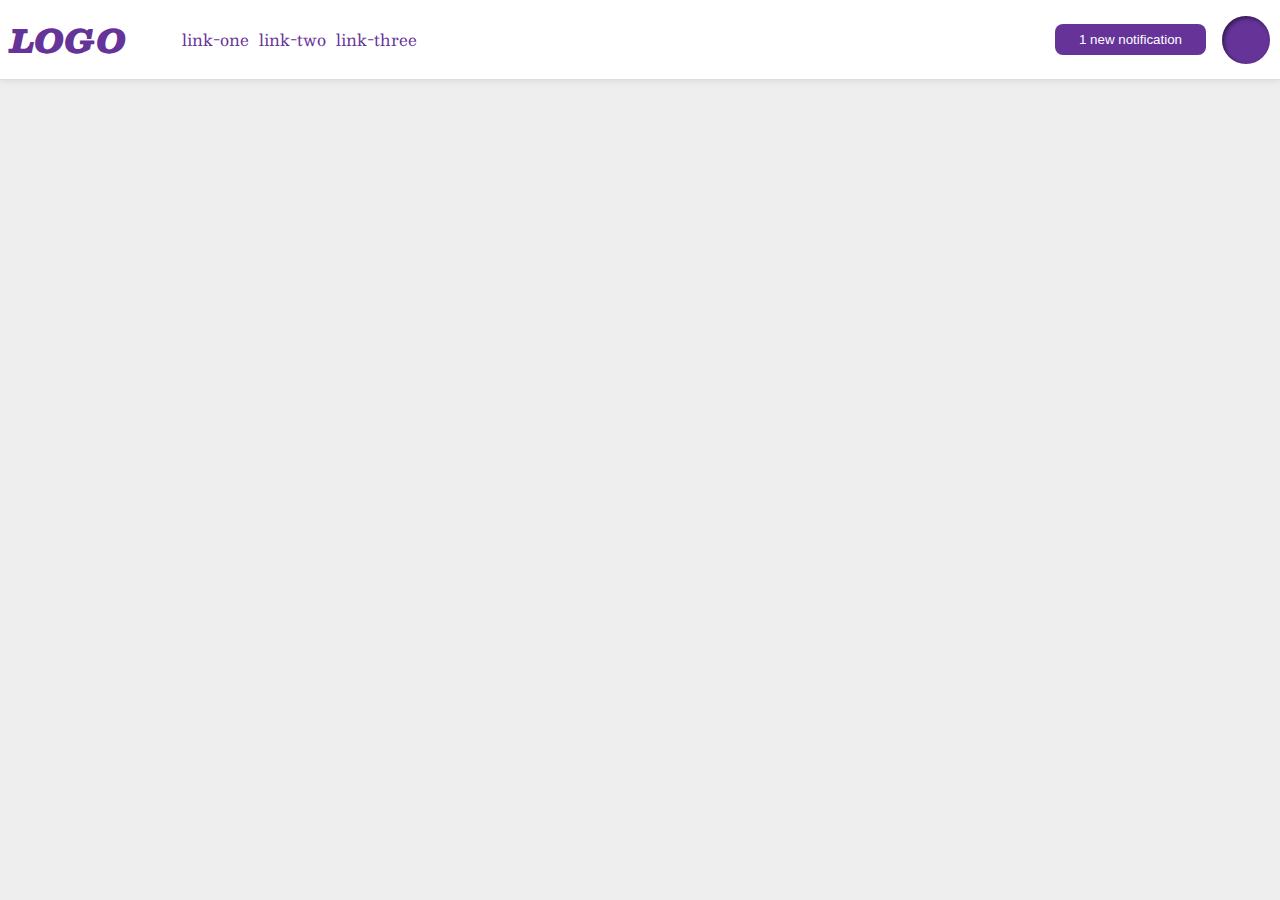
<file: flex/03-flex-header-2/index.html>
<!DOCTYPE html>
<html lang="en">
  <head>
    <meta charset="UTF-8">
    <meta http-equiv="X-UA-Compatible" content="IE=edge">
    <meta name="viewport" content="width=device-width, initial-scale=1.0">
    <title>Flex Header 2</title>
    <link rel="stylesheet" href="style.css">
  </head>
  <body>
    <div class="header">
      <div class="logo-and-links">
        <div class="logo">
          LOGO
        </div>
        <ul class="links">
          <li><a href="google.com">link-one</a></li>
          <li><a href="google.com">link-two</a></li>
          <li><a href="google.com">link-three</a></li>
        </ul>
      </div>
      <div class ="user-links">
        <button class="notifications">
          1 new notification
        </button>
        <div class="profile-image"></div>
      </div>
    </div>
  </body>
</html>
</file>
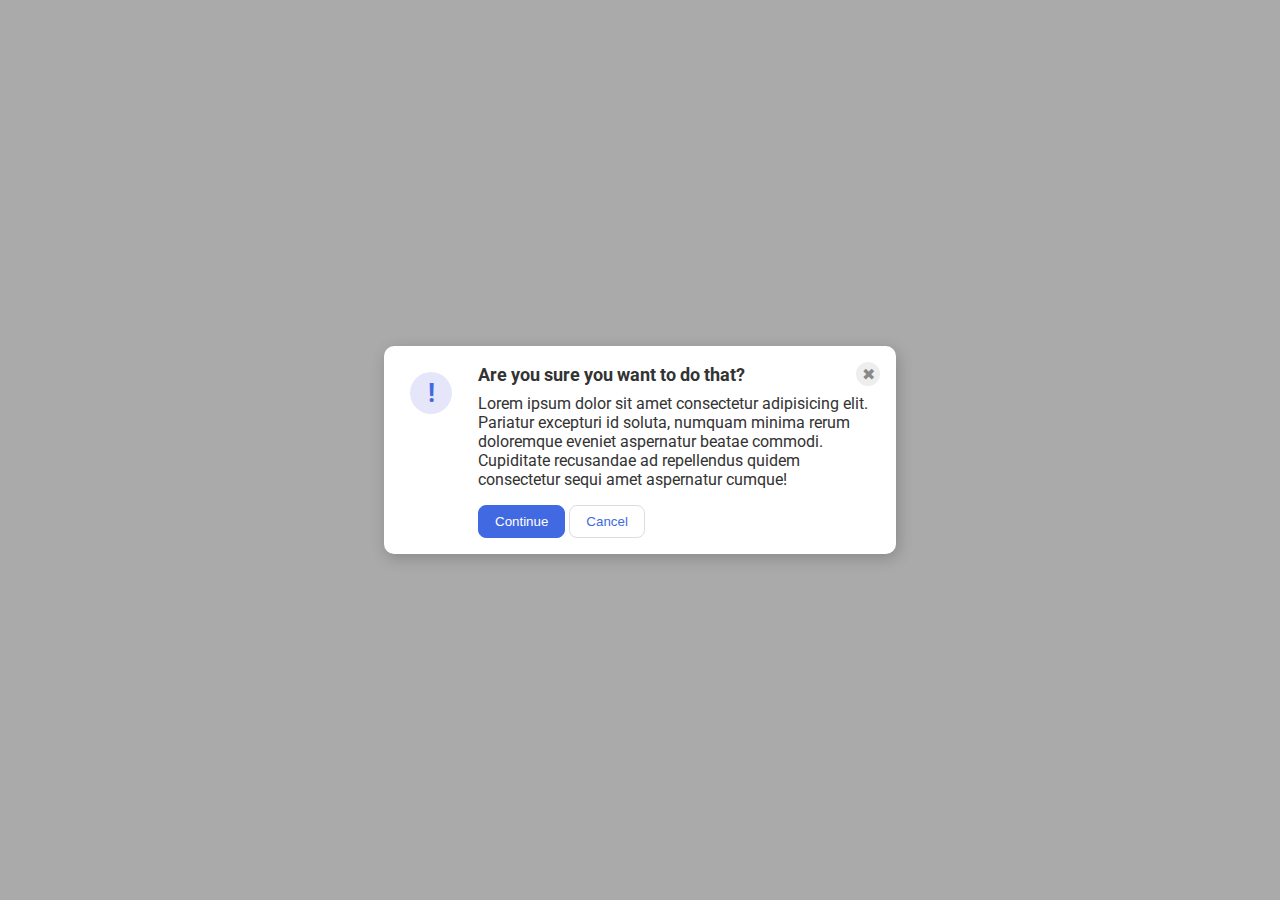
<file: flex/05-flex-modal/index.html>
<!DOCTYPE html>
<html lang="en">
  <head>
    <meta charset="UTF-8">
    <meta http-equiv="X-UA-Compatible" content="IE=edge">
    <meta name="viewport" content="width=device-width, initial-scale=1.0">
    <link rel="stylesheet" href="style.css">
    <title>Modal</title>
  </head>
  <body>
    <div class="modal">
      <div class="icon">!</div>
      <div class ="question-wrapper">
        <div class="header">Are you sure you want to do that? <div class="close-button">✖</div></div>
        <div class="text">Lorem ipsum dolor sit amet consectetur adipisicing elit. Pariatur excepturi id soluta, numquam minima rerum doloremque eveniet aspernatur beatae commodi. Cupiditate recusandae ad repellendus quidem consectetur sequi amet aspernatur cumque!</div>
        <button class="continue">Continue</button>
        <button class="cancel">Cancel</button>
      </div>
    </div>
  </body>
</html>
</file>
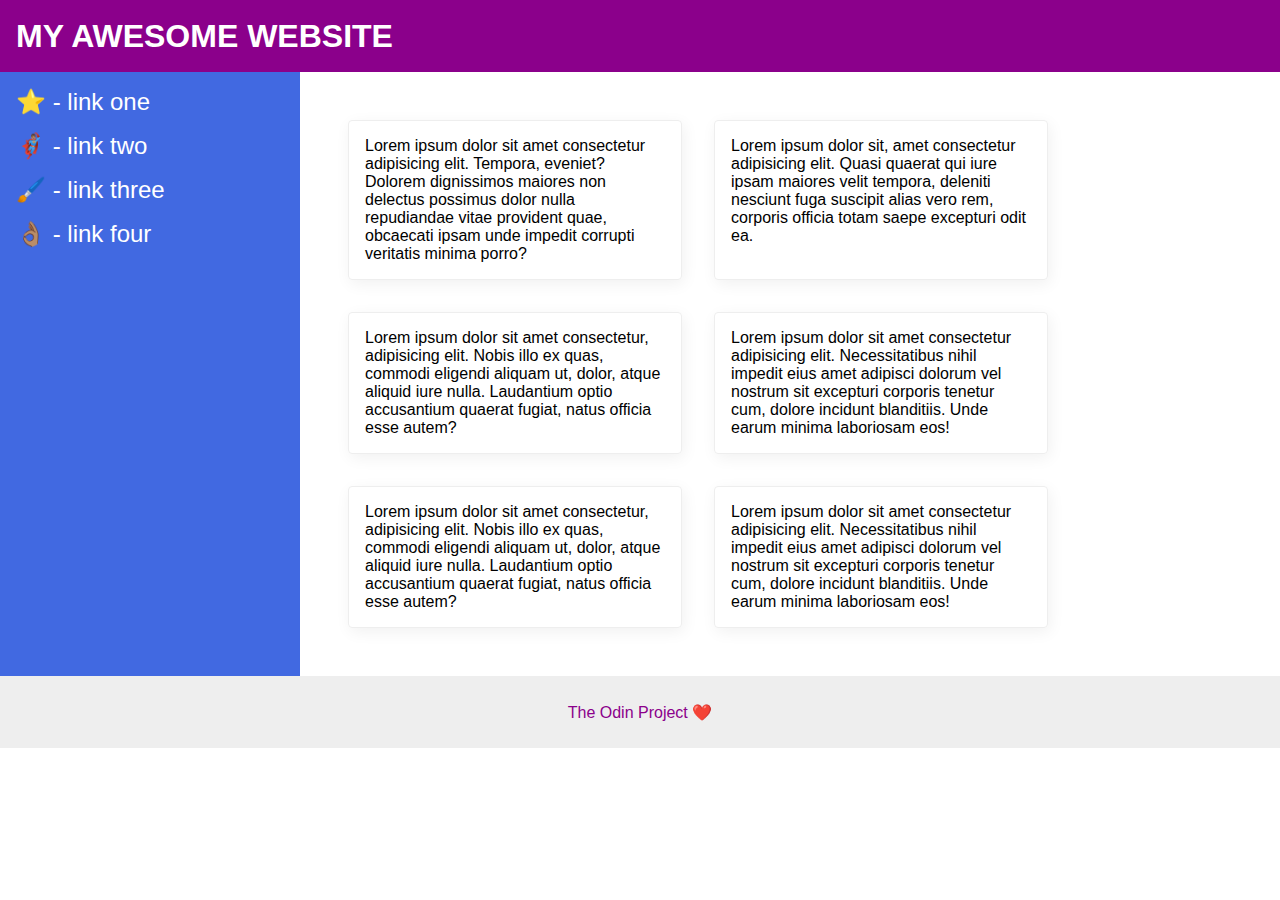
<file: flex/07-flex-layout-2/index.html>
<!DOCTYPE html>
<html lang="en">
  <head>
    <meta charset="UTF-8">
    <meta http-equiv="X-UA-Compatible" content="IE=edge">
    <meta name="viewport" content="width=device-width, initial-scale=1.0">
    <title>The Holy Grail</title>
    <link rel="stylesheet" href="style.css">
  </head>
  <body>
    <div class="header">
      MY AWESOME WEBSITE
    </div>

    <div class ="body-wrapper">
      <div class="sidebar">
        <ul>
          <li><a href="#">⭐ - link one</a></li>
          <li><a href="#">🦸🏽‍♂️ - link two</a></li>
          <li><a href="#">🖌️ - link three</a></li>
          <li><a href="#">👌🏽 - link four</a></li>
        </ul>
      </div>
      <div class="card-wrapper">
        <div class="card">Lorem ipsum dolor sit amet consectetur adipisicing elit. Tempora, eveniet? Dolorem dignissimos maiores non delectus possimus dolor nulla repudiandae vitae provident quae, obcaecati ipsam unde impedit corrupti veritatis minima porro?</div>
        <div class="card">Lorem ipsum dolor sit, amet consectetur adipisicing elit. Quasi quaerat qui iure ipsam maiores velit tempora, deleniti nesciunt fuga suscipit alias vero rem, corporis officia totam saepe excepturi odit ea.</div>
        <div class="card">Lorem ipsum dolor sit amet consectetur, adipisicing elit. Nobis illo ex quas, commodi eligendi aliquam ut, dolor, atque aliquid iure nulla. Laudantium optio accusantium quaerat fugiat, natus officia esse autem?</div>
        <div class="card">Lorem ipsum dolor sit amet consectetur adipisicing elit. Necessitatibus nihil impedit eius amet adipisci dolorum vel nostrum sit excepturi corporis tenetur cum, dolore incidunt blanditiis. Unde earum minima laboriosam eos!</div>
        <div class="card">Lorem ipsum dolor sit amet consectetur, adipisicing elit. Nobis illo ex quas, commodi eligendi aliquam ut, dolor, atque aliquid iure nulla. Laudantium optio accusantium quaerat fugiat, natus officia esse autem?</div>
        <div class="card">Lorem ipsum dolor sit amet consectetur adipisicing elit. Necessitatibus nihil impedit eius amet adipisci dolorum vel nostrum sit excepturi corporis tenetur cum, dolore incidunt blanditiis. Unde earum minima laboriosam eos!</div>  
      </div>
    </div>

    <div class="footer">
      The Odin Project ❤️
    </div>
  </body>
</html>
</file>
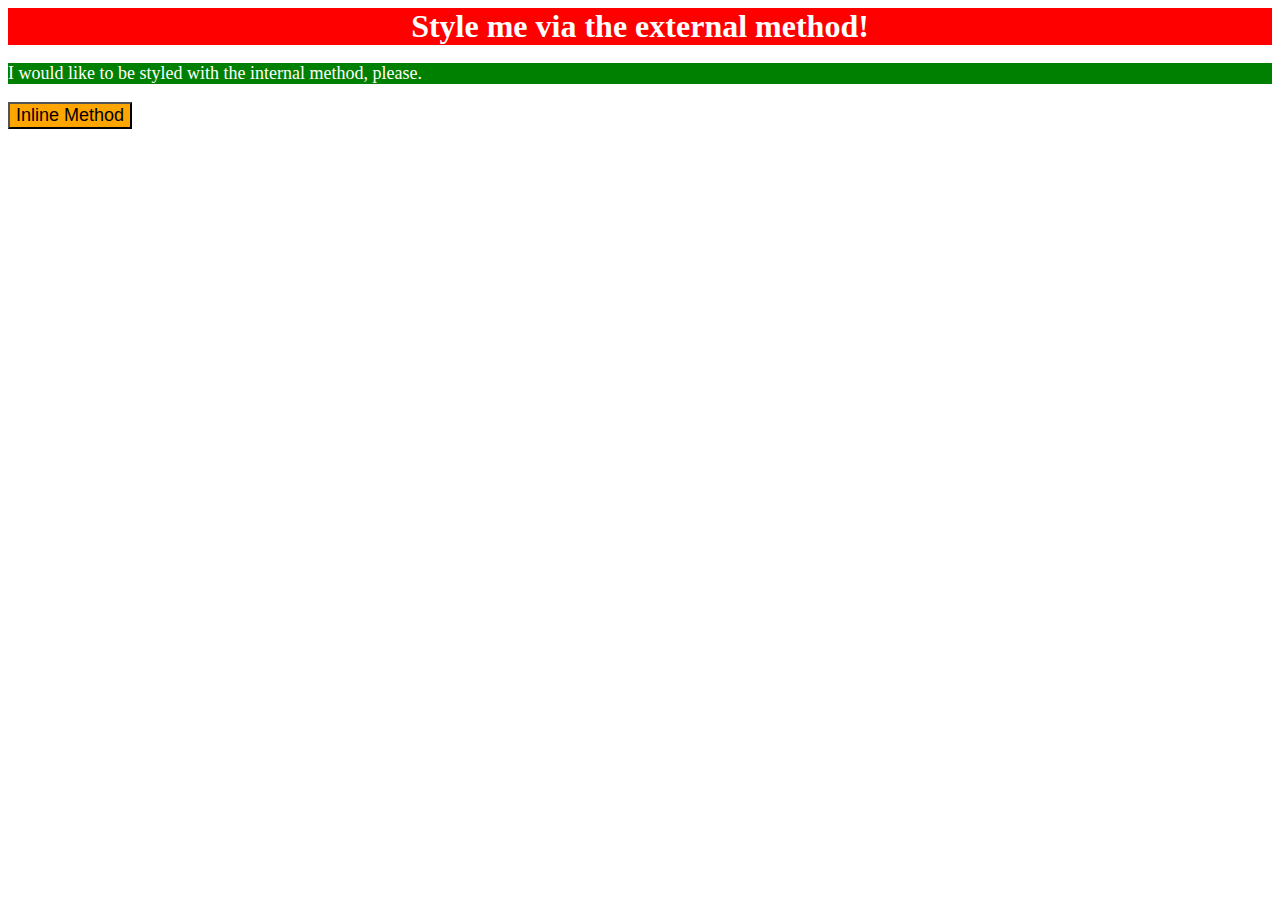
<file: foundations/01-css-methods/index.html>
<!DOCTYPE html>
<html lang="en">
  <head>
    <meta charset="UTF-8">
    <meta http-equiv="X-UA-Compatible" content="IE=edge">
    <meta name="viewport" content="width=device-width, initial-scale=1.0">
    <title>Methods for Adding CSS</title>

    <!-- External CSS -->
    <link rel="stylesheet" href="style.css">
    
    <!-- Internal CSS -->
    <style>
      p{
        background-color: green;
        color: white;
        font-size: 18px;
      }
    </style>
  </head>
  <body>
    <div>Style me via the external method!</div>
    <p>I would like to be styled with the internal method, please.</p>
    <button style="background-color: orange; font-size: 18px;">Inline Method</button>
  </body>
</html>
</file>
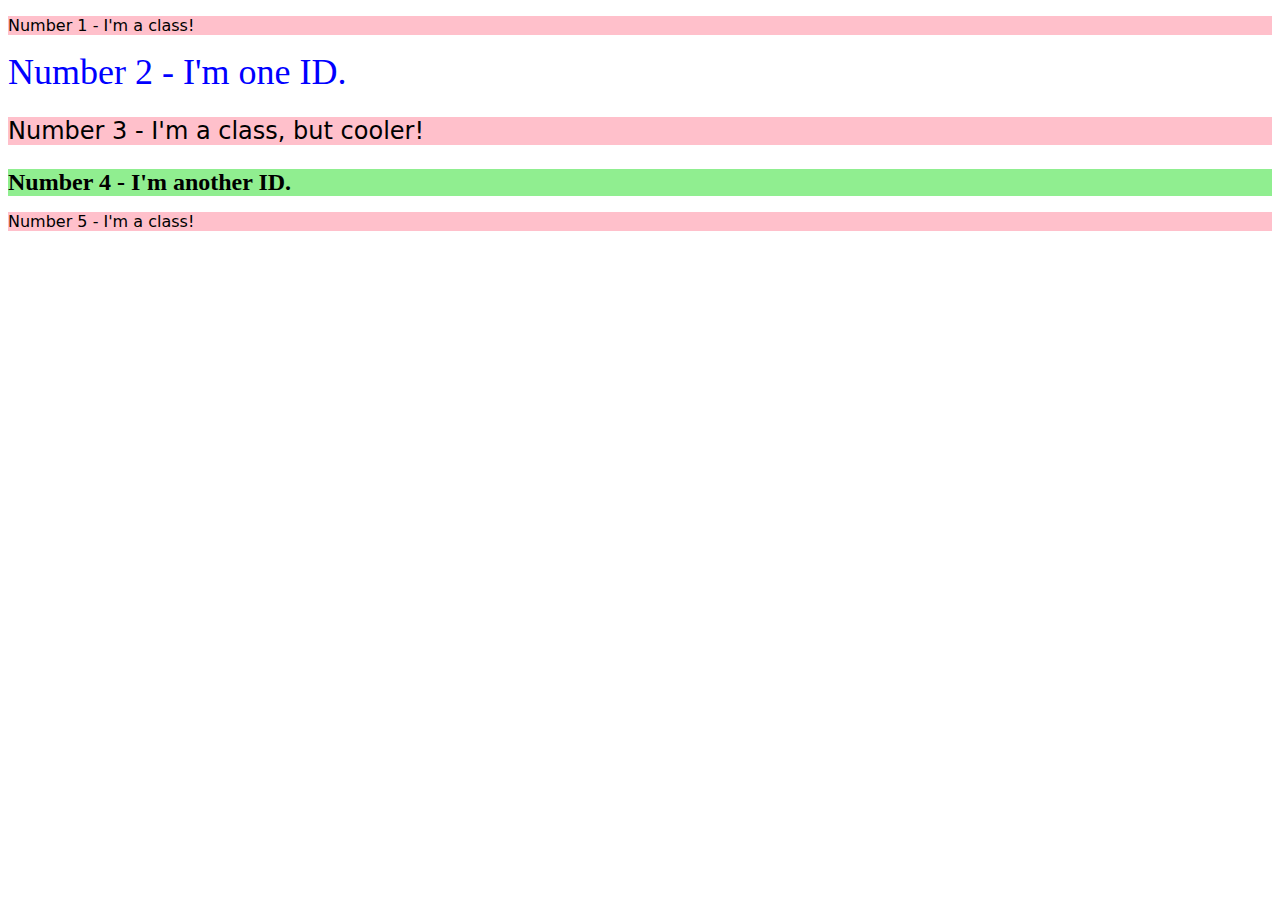
<file: foundations/02-class-id-selectors/index.html>
<!DOCTYPE html>
<html lang="en">
  <head>
    <meta charset="UTF-8">
    <meta http-equiv="X-UA-Compatible" content="IE=edge">
    <meta name="viewport" content="width=device-width, initial-scale=1.0">
    <title>Class and ID Selectors</title>
    <link rel="stylesheet" href="style.css">
  </head>
  <body>
    <p class="odd">Number 1 - I'm a class!</p>
    <div id="second-elem">Number 2 - I'm one ID.</div>
    <p class="odd cooler">Number 3 - I'm a class, but cooler!</p>
    <div id ="fourth-elem">Number 4 - I'm another ID.</div>
    <p class="odd">Number 5 - I'm a class!</p>
  </body>
</html>
</file>
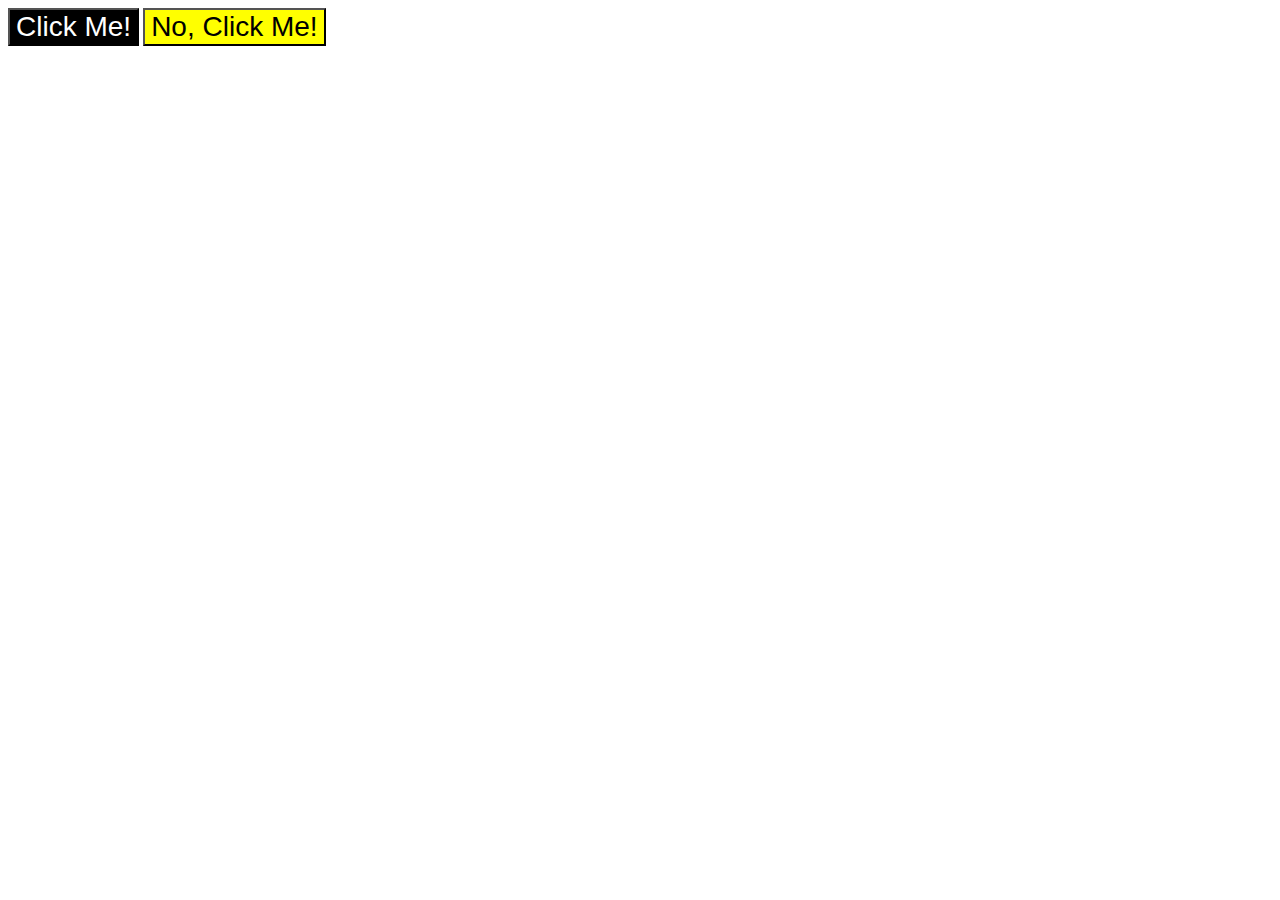
<file: foundations/03-grouping-selectors/index.html>
<!DOCTYPE html>
<html lang="en">
  <head>
    <meta charset="UTF-8">
    <meta http-equiv="X-UA-Compatible" content="IE=edge">
    <meta name="viewport" content="width=device-width, initial-scale=1.0">
    <title>Grouping Selectors</title>
    <link rel="stylesheet" href="style.css">
  </head>
  <body>
    <button class="dark-btn">Click Me!</button>
    <button class="light-btn">No, Click Me!</button>
  </body>
</html>
</file>
<file: flex/03-flex-header-2/style.css>
/* this is some magical font-importing.  
you'll learn about it later. */
@import url('https://fonts.googleapis.com/css2?family=Besley:ital,wght@0,400;1,900&display=swap');

body {
  margin: 0;
  background: #eee;
  font-family: Besley, serif;
}

.header {
  background: white;
  border-bottom: 1px solid #ddd;
  box-shadow: 0 0 8px rgba(0,0,0,.1);
  display: flex;
  justify-content: space-between;
  padding: 10px;
}

.profile-image {
  background: rebeccapurple;
  box-shadow: inset 2px 2px 4px rgba(0,0,0,.5);
  border-radius: 50%;
  width: 48px;
  height: 48px;
}

.logo {
  color: rebeccapurple;
  font-size: 32px;
  font-weight: 900;
  font-style: italic;
}

button {
  border: none;
  border-radius: 8px;
  background: rebeccapurple;
  color: white;
  padding: 8px 24px;
}

a {
  /* this removes the line under our links */
  text-decoration: none;
  color: rebeccapurple;
}

ul {
  list-style-type: none;
  display: flex;
  gap: 10px;
  margin-right: auto;
}


.logo-and-links, 
.user-links {
  display: flex;
  gap: 16px;
  align-items: center;
}
</file>
<file: flex/05-flex-modal/style.css>
@import url('https://fonts.googleapis.com/css2?family=Roboto:wght@400;700&display=swap');

html, body {
  height: 100%;
}

body {
  font-family: Roboto, sans-serif;
  margin: 0;
  background: #aaa;
  color: #333;
  /* I'll give you this one for free lol */
  display: flex;
  align-items: center;
  justify-content: center;
}

.modal {
  background: white;
  width: 480px;
  border-radius: 10px;
  box-shadow: 2px 4px 16px rgba(0,0,0,.2);
  display: flex;
  gap: 16px;
  padding: 16px;
}

.icon {
  color: royalblue;
  font-size: 26px;
  font-weight: 700;
  background: lavender;
  width: 42px;
  height: 42px;
  border-radius: 50%;
  display: flex;
  align-items: center;
  justify-content: center;
  margin: 10px;
  flex-shrink: 0;
}

.close-button {
  background: #eee;
  border-radius: 50%;
  color: #888;
  font-weight: 400;
  font-size: 16px;
  height: 24px;
  width: 24px;
  display: flex;
  align-items: center;
  justify-content: center;
  flex-shrink: 0;
}

button {
  padding: 8px 16px;
  border-radius: 8px;
}

button.continue {
  background: royalblue;
  border: 1px solid royalblue;
  color: white;
}

button.cancel {
  background: white;
  border: 1px solid #ddd;
  color: royalblue;
}

.header{
  display: flex;
  align-items: center;
  justify-content: space-between;
  font-size: 18px;
  font-weight: 700;
  margin-bottom: 8px;
}

.text{
  margin-bottom: 16px;
}
</file>
<file: flex/07-flex-layout-2/style.css>
body {
  font-family: -apple-system, BlinkMacSystemFont, 'Segoe UI', Roboto, Oxygen, Ubuntu, Cantarell, 'Open Sans', 'Helvetica Neue', sans-serif;
  margin: 0;
  min-height: 100vh;
}

.header {
  height: 72px;
  background: darkmagenta;
  color: white;
  display: flex;
  font-size: 32px;
  font-weight: 900;
  align-items: center;
  padding-left: 16px;
}

.footer {
  height: 72px;
  background: #eee;
  color: darkmagenta;
  display: flex;
  justify-content: center;
  align-items: center;
}

.sidebar {
  width: 300px;
  background: royalblue;
  box-sizing: border-box;
  flex-shrink: 0;
  padding: 16px;
}

.card {
  border: 1px solid #eee;
  box-shadow: 2px 4px 16px rgba(0,0,0,.06);
  border-radius: 4px;
  padding: 16px;
  margin: 16px;
  width: 300px;
}

.body-wrapper{
  flex: 1;
  display: flex;
}

ul{
  list-style-type: none;
  margin: 0;
  padding: 0;
}

li {
  margin-bottom: 16px;
}

a {
  color: white;
  font-size: 24px;
  text-decoration: none;
}

.card-wrapper {
  padding: 32px;
  display: flex;
  flex-wrap: wrap;
}
</file>
<file: foundations/01-css-methods/style.css>
div{
    background-color: red;
    color: white;
    font-size: 32px;
    text-align: center;
    font-weight: bold;
}
</file>
<file: foundations/02-class-id-selectors/style.css>
.odd{
    background-color: rgb(255, 192, 203);
    font-family: Verdana, "DejaVu Sans", sans-serif;
}

#second-elem{
    color: rgb(0, 0, 255);
    font-size: 36px;
}

.cooler{
    font-size: 24px;
}

#fourth-elem{
    background-color: rgb(144, 238, 144);
    font-size: 24px;
    font-weight: bold;
}
</file>
<file: foundations/03-grouping-selectors/style.css>
.light-btn,
.dark-btn{
    font-size: 28px;
    font-family: Helvetica, "Times New Roman", sans-serif;
}

.light-btn{
    background-color: yellow;
    color: black;
}

.dark-btn{
    background-color: black;
    color:white;
}
</file>
